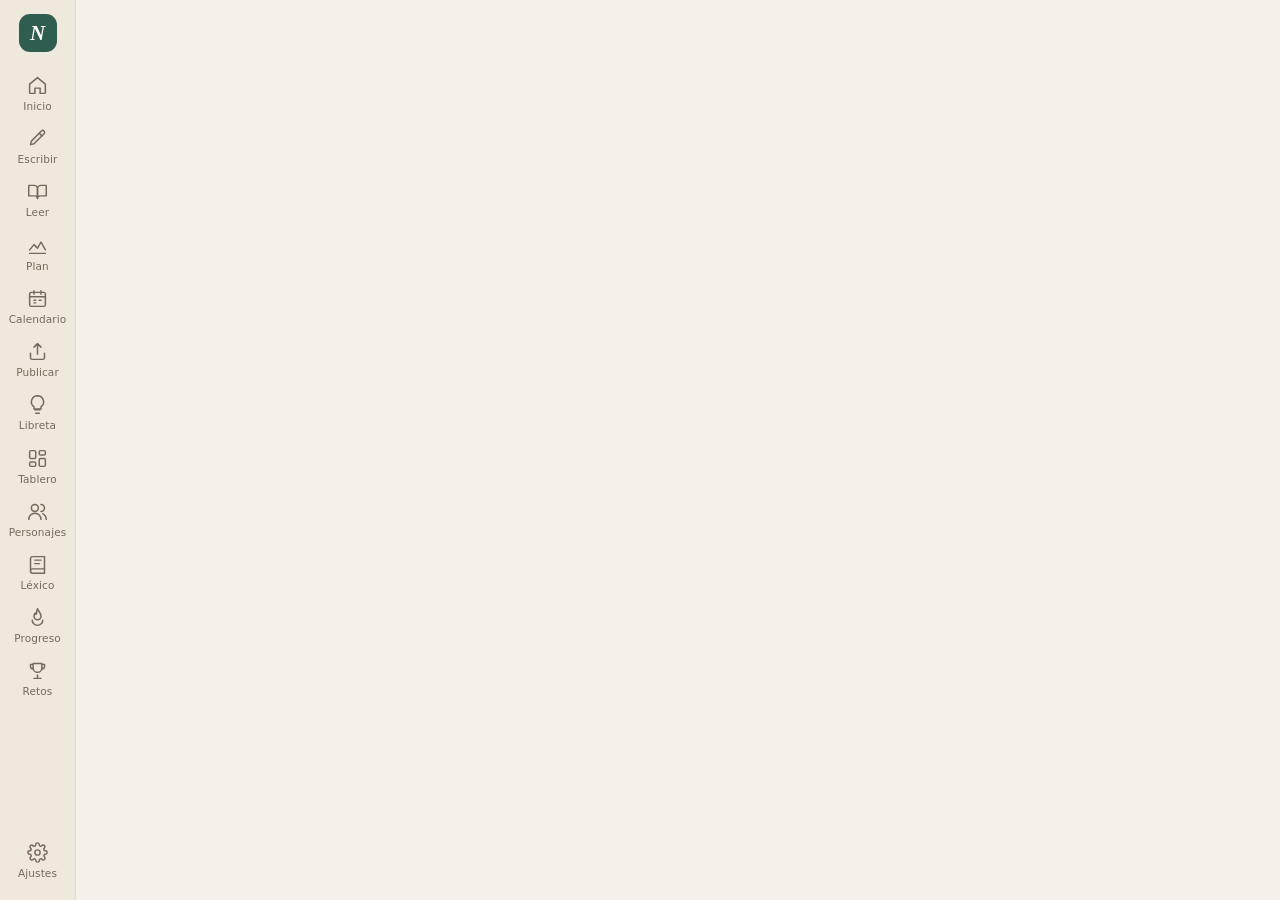
<file: index.html>
<!doctype html>
<html lang="es">
<head>
<meta charset="utf-8">
<meta name="viewport" content="width=device-width, initial-scale=1, viewport-fit=cover">
<title>Novelia Studio</title>
<meta name="novelia-studio" content="app">
<meta name="theme-color" content="#2f5d50">
<meta name="apple-mobile-web-app-capable" content="yes">
<meta name="apple-mobile-web-app-title" content="Novelia">
<link rel="manifest" href="manifest.webmanifest">
<link rel="icon" href="iconos/32.png">
<link rel="apple-touch-icon" href="iconos/180.png">
<link rel="stylesheet" href="app.css">
</head>
<body>
<div class="app" id="app">
  <nav class="rail" id="rail">
    <div class="logo" title="Novelia Studio">N</div>
    <button data-vista="inicio"><svg viewBox="0 0 24 24" fill="none" stroke="currentColor" stroke-width="1.7" stroke-linecap="round" stroke-linejoin="round"><path d="M3 10.5 12 3l9 7.5V20a1 1 0 0 1-1 1h-5v-6H9v6H4a1 1 0 0 1-1-1z"/></svg>Inicio</button>
    <button data-vista="escribir"><svg viewBox="0 0 24 24" fill="none" stroke="currentColor" stroke-width="1.7" stroke-linecap="round" stroke-linejoin="round"><path d="M16.5 3.5a2.1 2.1 0 0 1 3 3L8 18l-4 1 1-4z"/><path d="M14 6l3 3"/></svg>Escribir</button>
    <button data-vista="leer"><svg viewBox="0 0 24 24" fill="none" stroke="currentColor" stroke-width="1.7" stroke-linecap="round" stroke-linejoin="round"><path d="M2 5h6a4 4 0 0 1 4 4v11a3 3 0 0 0-3-3H2z"/><path d="M22 5h-6a4 4 0 0 0-4 4v11a3 3 0 0 1 3-3h7z"/></svg>Leer</button>
    <button data-vista="plan"><svg viewBox="0 0 24 24" fill="none" stroke="currentColor" stroke-width="1.7" stroke-linecap="round" stroke-linejoin="round"><path d="M3 17l5-6 4 4 4-7 5 9"/><path d="M3 21h18"/></svg>Plan</button>
    <button data-vista="calendario"><svg viewBox="0 0 24 24" fill="none" stroke="currentColor" stroke-width="1.7" stroke-linecap="round" stroke-linejoin="round"><rect x="3" y="5" width="18" height="16" rx="2"/><path d="M3 10h18M8 3v4M16 3v4"/><path d="M8 14h2M14 14h2M8 17h2"/></svg>Calendario</button>
    <button data-vista="publicar"><svg viewBox="0 0 24 24" fill="none" stroke="currentColor" stroke-width="1.7" stroke-linecap="round" stroke-linejoin="round"><path d="M12 15V3m0 0-4 4m4-4 4 4"/><path d="M4 14v5a2 2 0 0 0 2 2h12a2 2 0 0 0 2-2v-5"/></svg>Publicar</button>
    <button data-vista="libreta"><svg viewBox="0 0 24 24" fill="none" stroke="currentColor" stroke-width="1.7" stroke-linecap="round" stroke-linejoin="round"><path d="M9 18h6M10 22h4M12 2a7 7 0 0 0-4 12.7V17h8v-2.3A7 7 0 0 0 12 2z"/></svg>Libreta</button>
    <button data-vista="tablero"><svg viewBox="0 0 24 24" fill="none" stroke="currentColor" stroke-width="1.7" stroke-linecap="round" stroke-linejoin="round"><rect x="3" y="3" width="7" height="9" rx="1.5"/><rect x="14" y="3" width="7" height="5" rx="1.5"/><rect x="14" y="12" width="7" height="9" rx="1.5"/><rect x="3" y="16" width="7" height="5" rx="1.5"/></svg>Tablero</button>
    <button data-vista="personajes"><svg viewBox="0 0 24 24" fill="none" stroke="currentColor" stroke-width="1.7" stroke-linecap="round" stroke-linejoin="round"><circle cx="9" cy="8" r="4"/><path d="M2 21a7 7 0 0 1 14 0"/><path d="M16 4a4 4 0 0 1 0 8M22 21a7 7 0 0 0-4-6.3"/></svg>Personajes</button>
    <button data-vista="lexico"><svg viewBox="0 0 24 24" fill="none" stroke="currentColor" stroke-width="1.7" stroke-linecap="round" stroke-linejoin="round"><path d="M4 19.5A2.5 2.5 0 0 1 6.5 17H20V3H6.5A2.5 2.5 0 0 0 4 5.5z"/><path d="M4 19.5A2.5 2.5 0 0 0 6.5 22H20v-5"/><path d="M9 7h7M9 11h5"/></svg>Léxico</button>
    <button data-vista="progreso"><svg viewBox="0 0 24 24" fill="none" stroke="currentColor" stroke-width="1.7" stroke-linecap="round" stroke-linejoin="round"><path d="M12 2c1 3 4 4.5 4 8.5a4 4 0 0 1-8 0c0-1.5.5-2.5 1.5-3.5C9.5 9 11 9 11 6c0-1.5.3-2.8 1-4z"/><path d="M6 15a6 6 0 0 0 12 0"/></svg>Progreso</button>
    <button data-vista="retos"><svg viewBox="0 0 24 24" fill="none" stroke="currentColor" stroke-width="1.7" stroke-linecap="round" stroke-linejoin="round"><path d="M8 21h8M12 17v4M7 4h10v5a5 5 0 0 1-10 0z"/><path d="M17 5h3v2a3 3 0 0 1-3 3M7 5H4v2a3 3 0 0 0 3 3"/></svg>Retos</button>
    <button data-vista="ajustes" class="abajo"><svg viewBox="0 0 24 24" fill="none" stroke="currentColor" stroke-width="1.7" stroke-linecap="round" stroke-linejoin="round"><circle cx="12" cy="12" r="3"/><path d="M19.4 15a1.7 1.7 0 0 0 .3 1.8l.1.1a2 2 0 1 1-2.8 2.8l-.1-.1a1.7 1.7 0 0 0-1.8-.3 1.7 1.7 0 0 0-1 1.5V21a2 2 0 1 1-4 0v-.1a1.7 1.7 0 0 0-1.1-1.5 1.7 1.7 0 0 0-1.8.3l-.1.1a2 2 0 1 1-2.8-2.8l.1-.1a1.7 1.7 0 0 0 .3-1.8 1.7 1.7 0 0 0-1.5-1H3a2 2 0 1 1 0-4h.1a1.7 1.7 0 0 0 1.5-1.1 1.7 1.7 0 0 0-.3-1.8l-.1-.1a2 2 0 1 1 2.8-2.8l.1.1a1.7 1.7 0 0 0 1.8.3H9a1.7 1.7 0 0 0 1-1.5V3a2 2 0 1 1 4 0v.1a1.7 1.7 0 0 0 1 1.5 1.7 1.7 0 0 0 1.8-.3l.1-.1a2 2 0 1 1 2.8 2.8l-.1.1a1.7 1.7 0 0 0-.3 1.8V9a1.7 1.7 0 0 0 1.5 1H21a2 2 0 1 1 0 4h-.1a1.7 1.7 0 0 0-1.5 1z"/></svg>Ajustes</button>
  </nav>

  <main>
    <section class="vista inicio" id="v-inicio"></section>

    <section class="vista escribir" id="v-escribir">
      <aside class="arbol">
        <div class="cab">
          <div class="fila sep">
            <input class="proyecto" id="titulo-proyecto" spellcheck="false" aria-label="Título de la novela">
            <button class="icono" id="btn-proyectos" title="Cambiar de novela o crear otra"><svg viewBox="0 0 24 24" fill="none" stroke="currentColor" stroke-width="1.8" stroke-linecap="round"><path d="m7 10 5 5 5-5"/></svg></button>
          </div>
          <div class="total num" id="total-proyecto"></div>
          <div class="barra"><i id="barra-proyecto"></i></div>
        </div>
        <div class="lista" id="lista-nodos"></div>
        <div class="acciones">
          <button class="btn peq" id="add-cap">+ Capítulo</button>
          <button class="btn peq" id="add-esc">+ Escena</button>
          <button class="btn peq" id="add-parte">+ Parte</button>
        </div>
      </aside>

      <div class="centro">
        <div class="barra-sup">
          <div class="miga" id="miga"></div>
          <span class="reloj" id="reloj"><span id="reloj-t">00:00</span><span id="reloj-p" style="font-weight:400;opacity:.85"></span><button id="reloj-fin">Terminar</button></span>
          <button class="btn peq" id="btn-sesion" title="Sesión de escritura con temporizador">
            <svg viewBox="0 0 24 24" fill="none" stroke="currentColor" stroke-width="1.8" stroke-linecap="round"><circle cx="12" cy="13" r="8"/><path d="M12 9v4l2 2M9 2h6"/></svg>Sesión</button>
          <button class="btn peq" id="btn-revisar" title="Marcar repeticiones, -mente, muletillas y frases largas">
            <svg viewBox="0 0 24 24" fill="none" stroke="currentColor" stroke-width="1.8" stroke-linecap="round"><path d="M4 20h4L18.5 9.5a2.1 2.1 0 0 0-3-3L5 17z"/><path d="M14 4l6 6" opacity=".0"/><path d="M3 4h7M3 8h4"/></svg>Revisar</button>
          <button class="icono" id="btn-dictar" title="Dictar (micrófono)"><svg viewBox="0 0 24 24" fill="none" stroke="currentColor" stroke-width="1.8" stroke-linecap="round"><rect x="9" y="3" width="6" height="11" rx="3"/><path d="M5 11a7 7 0 0 0 14 0M12 18v3"/></svg></button>
          <button class="icono" id="btn-panel" title="Mostrar u ocultar el panel derecho"><svg viewBox="0 0 24 24" fill="none" stroke="currentColor" stroke-width="1.8"><rect x="3" y="4" width="18" height="16" rx="2"/><path d="M15 4v16"/></svg></button>
          <button class="icono" id="btn-foco" title="Modo foco (Esc para salir)"><svg viewBox="0 0 24 24" fill="none" stroke="currentColor" stroke-width="1.8" stroke-linecap="round"><path d="M4 9V5a1 1 0 0 1 1-1h4M20 9V5a1 1 0 0 0-1-1h-4M4 15v4a1 1 0 0 0 1 1h4M20 15v4a1 1 0 0 1-1 1h-4"/></svg></button>
        </div>
        <div class="hoja-wrap" id="hoja-wrap">
          <div class="hoja">
            <input class="titulo-nodo" id="titulo-nodo" spellcheck="true" aria-label="Título">
            <div class="sinopsis-mini" id="sinopsis-mini"></div>
            <div id="editor" contenteditable="true" spellcheck="true" lang="es"></div>
          </div>
        </div>
        <div class="dictado-prov" id="dictado-prov"></div>
        <div class="estadisticas" id="estadisticas"></div>
      </div>

      <aside class="lateral" id="lateral">
        <div class="pestanas" id="pestanas">
          <button data-p="escena" class="on">Escena</button>
          <button data-p="revision">Revisión</button>
          <button data-p="sinonimos">Sinónimos</button>
          <button data-p="notas">Notas</button>
          <button data-p="versiones">Versiones</button>
        </div>
        <div class="cuerpo" id="lateral-cuerpo"></div>
      </aside>
    </section>

    <section class="vista leer" id="v-leer"></section>
    <section class="vista" id="v-plan"></section>
    <section class="vista" id="v-calendario"></section>
    <section class="vista" id="v-publicar"></section>
    <section class="vista libreta" id="v-libreta"></section>
    <section class="vista" id="v-tablero"></section>
    <section class="vista personajes-v" id="v-personajes"></section>
    <section class="vista lexico" id="v-lexico"></section>
    <section class="vista progreso" id="v-progreso"></section>
    <section class="vista retos" id="v-retos"></section>
    <section class="vista ajustes" id="v-ajustes"></section>
  </main>
</div>
<script src="plataforma.js"></script>
<script src="analisis.js"></script>
<script src="data/lexico.js"></script>
<script src="data/momentos.js"></script>
<script src="tablero-comun.js"></script>
<script src="docx.js"></script>
<script src="app.js"></script>
<script src="vistas.js"></script>
<script src="vistas2.js"></script>
<script src="escaleta.js"></script>
<script src="continuidad.js"></script>
<script src="versiones.js"></script>
<script src="calendario.js"></script>
<script src="sincro.js"></script>
<script src="novelia.js"></script>
<script src="vistas3.js"></script>
<script src="movil.js"></script>
</body>
</html>
</file>
<file: app.css>
:root {
  --papel: #f6f1e8;
  --hoja: #fffdf8;
  --panel: #efe8dc;
  --linea: #e1d7c7;
  --linea-fuerte: #cdbfa9;
  --tinta: #2a2420;
  --suave: #75695e;
  --tenue: #a39686;
  --verde: #2f5d50;
  --verde-claro: #dfe9e3;
  --rojo: #a5432f;
  --sombra: 0 1px 2px rgba(60,40,20,.06), 0 8px 24px rgba(60,40,20,.08);
  --rep: rgba(232, 170, 66, .38);
  --ment: rgba(160, 120, 210, .30);
  --mul: rgba(226, 110, 90, .28);
  --larga: #4f7fb0;
  --eco: rgba(80, 160, 140, .30);
  --serif: "Iowan Old Style", "Palatino Linotype", Palatino, "Book Antiqua", Georgia, serif;
  --sans: ui-sans-serif, system-ui, -apple-system, "Segoe UI", Roboto, sans-serif;
  color-scheme: light;
}
:root[data-theme="noche"] {
  --papel: #1b1916; --hoja: #22201c; --panel: #2a2722; --linea: #37332d; --linea-fuerte: #4a453d;
  --tinta: #ece5da; --suave: #b2a698; --tenue: #7f766b; --verde: #8cc0ad; --verde-claro: #2c3b35; --rojo: #e08b77;
  --sombra: 0 1px 2px rgba(0,0,0,.3), 0 8px 24px rgba(0,0,0,.35);
  --rep: rgba(232, 170, 66, .30); --ment: rgba(170, 130, 230, .30); --mul: rgba(236, 120, 100, .30); --larga: #8db4dc; --eco: rgba(90, 180, 160, .30);
  color-scheme: dark;
}

* { box-sizing: border-box; }
html, body { margin: 0; height: 100%; background: var(--papel); color: var(--tinta); font: 14px/1.45 var(--sans); }
button, input, select, textarea { font: inherit; color: inherit; }
button { cursor: pointer; }
::selection { background: rgba(47, 93, 80, .22); }

/* ---------- Estructura ---------- */
.app { display: grid; grid-template-columns: 76px 1fr; height: 100vh; }
.rail { background: var(--panel); border-right: 1px solid var(--linea); display: flex; flex-direction: column; align-items: center; padding: 14px 0; gap: 2px; }
.rail .logo { width: 38px; height: 38px; border-radius: 11px; background: var(--verde); color: var(--hoja); display: grid; place-items: center; font: italic 600 21px var(--serif); margin-bottom: 14px; }
.rail button { width: 64px; border: 0; background: none; border-radius: 10px; padding: 8px 0 6px; display: flex; flex-direction: column; align-items: center; gap: 3px; color: var(--suave); font-size: 10.5px; letter-spacing: .01em; }
.rail button svg { width: 21px; height: 21px; }
.rail button:hover { background: var(--linea); color: var(--tinta); }
.rail button.on { background: var(--hoja); color: var(--verde); box-shadow: var(--sombra); }
.rail .abajo { margin-top: auto; }

.vista { display: none; height: 100vh; overflow: auto; }
.vista.on { display: block; }
.vista.escribir.on { display: grid; grid-template-columns: 270px 1fr 310px; overflow: hidden; }
.vista.escribir > * { height: 100vh; min-height: 0; }
.hoja-wrap { min-height: 0; }
.vista.escribir.sin-panel { grid-template-columns: 270px 1fr 0; }
.vista.escribir.foco { grid-template-columns: 0 1fr 0; }
.vista.escribir.foco .arbol, .vista.escribir.sin-panel .lateral, .vista.escribir.foco .lateral { visibility: hidden; overflow: hidden; border: 0; }
.app.foco-total { grid-template-columns: 0 1fr; }
.app.foco-total .rail { visibility: hidden; overflow: hidden; }

.pagina { max-width: 1040px; margin: 0 auto; padding: 36px 40px 80px; }
.pagina h1 { font: 400 34px/1.15 var(--serif); margin: 0 0 6px; letter-spacing: -.01em; }
.pagina .sub { color: var(--suave); margin: 0 0 28px; }
h2 { font: 600 12px var(--sans); text-transform: uppercase; letter-spacing: .09em; color: var(--suave); margin: 0 0 12px; }
h3 { font: 400 21px/1.25 var(--serif); margin: 0 0 8px; }

.tarjeta { background: var(--hoja); border: 1px solid var(--linea); border-radius: 14px; padding: 20px; box-shadow: var(--sombra); }
.rejilla { display: grid; gap: 18px; }
.r2 { grid-template-columns: 1fr 1fr; }
.r3 { grid-template-columns: repeat(3, 1fr); }
@media (max-width: 1100px) { .r3 { grid-template-columns: 1fr 1fr; } }

.btn { border: 1px solid var(--linea-fuerte); background: var(--hoja); border-radius: 999px; padding: 7px 14px; display: inline-flex; align-items: center; gap: 6px; font-weight: 500; white-space: nowrap; }
.btn:hover { border-color: var(--tinta); }
.btn.prim { background: var(--verde); border-color: var(--verde); color: var(--hoja); }
.btn.prim:hover { filter: brightness(1.08); }
.btn.peq { padding: 4px 10px; font-size: 12.5px; }
.btn.on { background: var(--verde-claro); border-color: var(--verde); color: var(--verde); }
.btn svg { width: 16px; height: 16px; }
.icono { border: 0; background: none; padding: 5px; border-radius: 7px; color: var(--suave); display: inline-grid; place-items: center; }
.icono:hover { background: var(--linea); color: var(--tinta); }
.icono svg { width: 17px; height: 17px; }
.chip { display: inline-block; border: 1px solid var(--linea-fuerte); border-radius: 999px; padding: 3px 11px; margin: 0 6px 6px 0; background: var(--hoja); font-size: 13px; cursor: pointer; }
.chip:hover { border-color: var(--verde); color: var(--verde); }
.chip.on { background: var(--tinta); border-color: var(--tinta); color: var(--hoja); }
.campo { display: block; margin-bottom: 12px; }
.campo > span { display: block; font-size: 12px; color: var(--suave); margin-bottom: 4px; }
.campo input, .campo select, .campo textarea, input.txt, textarea.txt { width: 100%; border: 1px solid var(--linea-fuerte); border-radius: 9px; background: var(--hoja); padding: 8px 10px; outline: none; }
.campo textarea, textarea.txt { resize: vertical; min-height: 70px; line-height: 1.5; }
.campo input:focus, .campo textarea:focus, .campo select:focus, input.txt:focus, textarea.txt:focus { border-color: var(--verde); box-shadow: 0 0 0 3px var(--verde-claro); }
.tenue { color: var(--tenue); }
.suave { color: var(--suave); }
.num { font-variant-numeric: tabular-nums; }
.fila { display: flex; align-items: center; gap: 8px; }
.fila.sep { justify-content: space-between; }
.vacio { color: var(--tenue); text-align: center; padding: 30px 10px; font-style: italic; font-family: var(--serif); font-size: 16px; }

/* ---------- Árbol de la novela ---------- */
.arbol { background: var(--panel); border-right: 1px solid var(--linea); display: flex; flex-direction: column; min-width: 0; }
.arbol .cab { padding: 16px 14px 10px; border-bottom: 1px solid var(--linea); }
.arbol .proyecto { width: 100%; border: 0; background: none; font: 400 20px/1.2 var(--serif); padding: 0; outline: none; text-overflow: ellipsis; }
.arbol .total { color: var(--suave); font-size: 12.5px; margin-top: 4px; }
.arbol .barra { height: 5px; background: var(--linea); border-radius: 9px; margin-top: 8px; overflow: hidden; }
.arbol .barra i { display: block; height: 100%; background: var(--verde); border-radius: 9px; }
.arbol .lista { flex: 1; overflow: auto; padding: 8px 6px 20px; }
.arbol .acciones { padding: 10px; border-top: 1px solid var(--linea); display: flex; gap: 6px; flex-wrap: wrap; }
.nodo { display: flex; align-items: center; gap: 6px; padding: 6px 8px; border-radius: 8px; cursor: pointer; user-select: none; position: relative; }
.nodo:hover { background: var(--linea); }
.nodo.sel { background: var(--hoja); box-shadow: var(--sombra); }
.nodo .t { flex: 1; min-width: 0; white-space: nowrap; overflow: hidden; text-overflow: ellipsis; }
.nodo .n { color: var(--tenue); font-size: 12px; font-variant-numeric: tabular-nums; }
.nodo.parte { margin-top: 12px; font-size: 11px; font-weight: 600; letter-spacing: .1em; text-transform: uppercase; color: var(--suave); }
.nodo.parte .n { font-size: 11px; letter-spacing: 0; }
.nodo.cap .t { font-weight: 500; }
.nodo.esc { padding-left: 30px; font-size: 13px; color: var(--suave); }
.nodo.esc.sel { color: var(--tinta); }
.nodo .flecha { width: 14px; height: 14px; color: var(--tenue); transition: transform .15s; flex: none; }
.nodo .flecha.abierta { transform: rotate(90deg); }
.nodo .estado { width: 7px; height: 7px; border-radius: 50%; flex: none; background: var(--linea-fuerte); }
.estado.e-idea { background: var(--linea-fuerte); } .estado.e-borrador { background: #e0a84a; } .estado.e-revisado { background: #6b9bd1; } .estado.e-terminado { background: var(--verde); }
.nodo .mas { opacity: 0; }
.nodo:hover .mas, .nodo.sel .mas { opacity: 1; }
.nodo.arrastrando { opacity: .4; }
.nodo.soltar-antes::before { content: ''; position: absolute; left: 6px; right: 6px; top: -1px; height: 2px; background: var(--verde); border-radius: 2px; }
.nodo.soltar-dentro { outline: 2px solid var(--verde); outline-offset: -2px; }
.nodo input { width: 100%; border: 1px solid var(--verde); border-radius: 6px; padding: 2px 6px; background: var(--hoja); outline: none; font: inherit; }

/* ---------- Editor ---------- */
.centro { display: flex; flex-direction: column; min-width: 0; background: var(--papel); }
.barra-sup { display: flex; align-items: center; gap: 8px; padding: 10px 16px; border-bottom: 1px solid var(--linea); background: var(--papel); flex-wrap: wrap; }
.barra-sup .miga { color: var(--suave); font-size: 13px; flex: 1; min-width: 120px; white-space: nowrap; overflow: hidden; text-overflow: ellipsis; }
.reloj { display: none; align-items: center; gap: 8px; background: var(--verde); color: var(--hoja); border-radius: 999px; padding: 5px 6px 5px 14px; font-weight: 600; font-variant-numeric: tabular-nums; }
.reloj.on { display: inline-flex; }
.reloj button { border: 0; background: rgba(255,255,255,.18); color: inherit; border-radius: 999px; padding: 2px 9px; font-size: 12px; }
.hoja-wrap { flex: 1; overflow: auto; padding: 40px 30px 30vh; scroll-behavior: smooth; }
.hoja { max-width: var(--ancho, 680px); margin: 0 auto; }
.titulo-nodo { width: 100%; border: 0; background: none; font: 400 34px/1.2 var(--serif); text-align: center; outline: none; margin-bottom: 6px; color: var(--tinta); }
.sinopsis-mini { text-align: center; color: var(--tenue); font-style: italic; font-family: var(--serif); margin-bottom: 34px; font-size: 15px; min-height: 1em; }
#editor { outline: none; font-family: var(--serif); font-size: var(--letra, 20px); line-height: 1.75; min-height: 50vh; color: var(--tinta); caret-color: var(--verde); }
#editor p, #editor div { margin: 0; text-indent: 1.4em; }
#editor p:first-child, #editor div:first-child { text-indent: 0; }
#editor p.sep { text-align: center; text-indent: 0; letter-spacing: .5em; color: var(--tenue); margin: .6em 0; }
#editor:empty::before { content: 'Empieza aquí. Escribe «--» para la raya de diálogo.'; color: var(--tenue); font-style: italic; }
.estadisticas { display: flex; gap: 18px; justify-content: center; padding: 8px 16px; border-top: 1px solid var(--linea); color: var(--suave); font-size: 12.5px; font-variant-numeric: tabular-nums; background: var(--papel); flex-wrap: wrap; }
.estadisticas b { color: var(--tinta); font-weight: 600; }
.guardado { color: var(--tenue); }

::highlight(rep) { background-color: var(--rep); }
::highlight(ment) { background-color: var(--ment); }
::highlight(mul) { background-color: var(--mul); }
::highlight(eco) { background-color: var(--eco); }
::highlight(larga) { text-decoration: underline wavy var(--larga); text-decoration-thickness: 1px; text-underline-offset: 4px; }
::highlight(actual) { background-color: var(--verde); color: var(--hoja); }

/* ---------- Panel lateral ---------- */
.lateral { background: var(--panel); border-left: 1px solid var(--linea); display: flex; flex-direction: column; min-width: 0; }
.pestanas { display: flex; border-bottom: 1px solid var(--linea); padding: 0 8px; }
.pestanas button { flex: 1; border: 0; background: none; padding: 13px 4px 11px; font-size: 12.5px; color: var(--suave); border-bottom: 2px solid transparent; }
.pestanas button.on { color: var(--tinta); border-color: var(--verde); font-weight: 600; }
.lateral .cuerpo { flex: 1; overflow: auto; padding: 16px; }
.leyenda { display: grid; gap: 6px; margin-bottom: 18px; }
.leyenda label { display: flex; align-items: center; gap: 9px; cursor: pointer; padding: 6px 8px; border-radius: 8px; background: var(--hoja); border: 1px solid var(--linea); }
.leyenda .mues { width: 22px; height: 14px; border-radius: 4px; flex: none; }
.leyenda .cuenta { margin-left: auto; font-variant-numeric: tabular-nums; color: var(--suave); font-size: 12.5px; }
.mues.rep { background: var(--rep); } .mues.ment { background: var(--ment); } .mues.mul { background: var(--mul); } .mues.eco { background: var(--eco); }
.mues.larga { border-bottom: 2px solid var(--larga); border-radius: 0; height: 10px; }
.lista-rev { margin: 0 0 18px; padding: 0; list-style: none; }
.lista-rev li { display: flex; justify-content: space-between; padding: 5px 8px; border-radius: 7px; cursor: pointer; }
.lista-rev li:hover { background: var(--linea); }
.lista-rev li span:last-child { color: var(--suave); font-variant-numeric: tabular-nums; }
.sinonimos .grupo { margin-bottom: 10px; }
.sinonimos .grupo .chip { font-size: 12.5px; }

/* ---------- Modal ---------- */
.velo { position: fixed; inset: 0; background: rgba(30, 22, 15, .38); display: grid; place-items: center; z-index: 50; padding: 20px; }
.modal { background: var(--hoja); border-radius: 18px; padding: 26px; width: min(460px, 100%); box-shadow: 0 30px 80px rgba(0,0,0,.25); max-height: 90vh; overflow: auto; }
.modal h3 { margin-bottom: 14px; }
.modal .pie { display: flex; justify-content: flex-end; gap: 8px; margin-top: 18px; }
.opciones { display: grid; grid-template-columns: repeat(4, 1fr); gap: 8px; margin-bottom: 18px; }
.opciones button { border: 1px solid var(--linea-fuerte); background: var(--hoja); border-radius: 10px; padding: 10px 0; }
.opciones button.on { border-color: var(--tinta); box-shadow: inset 0 0 0 1px var(--tinta); font-weight: 600; }
.check { display: flex; gap: 10px; align-items: flex-start; margin-bottom: 12px; cursor: pointer; }
.check input { margin-top: 3px; accent-color: var(--verde); width: 16px; height: 16px; }
.check small { display: block; color: var(--suave); }
.aviso { position: fixed; bottom: 22px; left: 50%; transform: translateX(-50%); background: var(--tinta); color: var(--hoja); padding: 10px 18px; border-radius: 999px; z-index: 60; box-shadow: var(--sombra); font-size: 13.5px; animation: sube .2s ease-out; }
@keyframes sube { from { transform: translate(-50%, 10px); opacity: 0; } }

/* ---------- Progreso ---------- */
.grande { font: 400 56px/1 var(--serif); letter-spacing: -.02em; font-variant-numeric: tabular-nums; }
.grande small { font-size: 22px; color: var(--tenue); }
.racha { display: flex; gap: 8px; margin: 14px 0 6px; }
.racha .dia { width: 34px; height: 34px; border-radius: 50%; display: grid; place-items: center; font-size: 12px; font-weight: 600; border: 1px solid var(--linea-fuerte); color: var(--tenue); }
.racha .dia.hecho { background: var(--tinta); color: var(--hoja); border-color: var(--tinta); }
.racha .dia.hoy { box-shadow: 0 0 0 2px var(--papel), 0 0 0 4px var(--verde); }
.barras { display: flex; align-items: flex-end; gap: 6px; height: 130px; margin-top: 10px; }
.barras .b { flex: 1; display: flex; flex-direction: column; align-items: center; gap: 4px; height: 100%; justify-content: flex-end; font-size: 11px; color: var(--suave); }
.barras .b i { display: block; width: 100%; max-width: 38px; background: var(--linea-fuerte); border-radius: 5px 5px 2px 2px; min-height: 2px; }
.barras .b.meta i { background: var(--verde); }
.barras .b.hoy span:last-child { color: var(--tinta); font-weight: 700; }
.barra-prog { height: 9px; background: var(--linea); border-radius: 9px; overflow: hidden; margin: 10px 0 6px; }
.barra-prog i { display: block; height: 100%; background: var(--verde); border-radius: 9px; }
.mapa-calor { display: grid; grid-template-rows: repeat(7, 13px); grid-auto-flow: column; grid-auto-columns: 13px; gap: 3px; margin-top: 8px; }
.mapa-calor i { border-radius: 3px; background: var(--linea); }
.mapa-calor i.n1 { background: color-mix(in srgb, var(--verde) 30%, var(--linea)); }
.mapa-calor i.n2 { background: color-mix(in srgb, var(--verde) 55%, var(--linea)); }
.mapa-calor i.n3 { background: color-mix(in srgb, var(--verde) 80%, var(--linea)); }
.mapa-calor i.n4 { background: var(--verde); }

/* ---------- Libreta ---------- */
.entrada-idea { display: flex; gap: 8px; margin-bottom: 14px; }
.entrada-idea input { flex: 1; font-size: 16px; padding: 12px 14px; border-radius: 12px; }
.ideas { display: grid; grid-template-columns: repeat(auto-fill, minmax(240px, 1fr)); gap: 12px; }
.idea { background: var(--hoja); border: 1px solid var(--linea); border-radius: 12px; padding: 14px; position: relative; box-shadow: var(--sombra); }
.idea .cat { font-size: 11px; font-weight: 600; letter-spacing: .08em; text-transform: uppercase; color: var(--verde); }
.idea .tx { font-family: var(--serif); font-size: 16px; line-height: 1.45; margin: 6px 0 8px; white-space: pre-wrap; outline: none; }
.idea .pie-idea { display: flex; justify-content: space-between; align-items: center; color: var(--tenue); font-size: 12px; }
.idea.hecha .tx { text-decoration: line-through; color: var(--tenue); }
.idea a { color: var(--suave); }

/* ---------- Personajes ---------- */
.personajes { display: grid; grid-template-columns: 240px 1fr; gap: 20px; }
.lista-pj .pj { display: flex; align-items: center; gap: 10px; padding: 8px 10px; border-radius: 10px; cursor: pointer; }
.lista-pj .pj:hover { background: var(--linea); }
.lista-pj .pj.sel { background: var(--hoja); box-shadow: var(--sombra); }
.avatar { width: 34px; height: 34px; border-radius: 50%; display: grid; place-items: center; color: #fff; font: 600 14px var(--sans); flex: none; }
.lista-pj .pj small { display: block; color: var(--suave); font-size: 12px; }

/* ---------- Léxico ---------- */
.lex-cats { margin-bottom: 14px; }
.lex-grupo { margin-bottom: 18px; }
.lex-grupo .chip { font-family: var(--serif); font-size: 15px; }
.buscador { width: 100%; font-size: 16px; padding: 12px 14px; border-radius: 12px; border: 1px solid var(--linea-fuerte); background: var(--hoja); outline: none; margin-bottom: 14px; }
.buscador:focus { border-color: var(--verde); box-shadow: 0 0 0 3px var(--verde-claro); }

/* ---------- Leer ---------- */
.libro { max-width: 640px; margin: 0 auto; padding: 50px 30px 120px; font-family: var(--serif); font-size: 19px; line-height: 1.7; }
.libro h2.capitulo { font: 400 28px var(--serif); text-transform: none; letter-spacing: 0; color: var(--tinta); text-align: center; margin: 80px 0 34px; }
.libro .parte { text-align: center; text-transform: uppercase; letter-spacing: .2em; color: var(--suave); margin: 90px 0 0; font-size: 14px; }
.libro p { margin: 0; text-indent: 1.4em; }
.libro p.primero { text-indent: 0; }
.libro p.sep { text-align: center; text-indent: 0; margin: .8em 0; color: var(--tenue); letter-spacing: .5em; }
.libro p.leyendo { background: var(--verde-claro); border-radius: 4px; }
.barra-lectura { position: sticky; top: 0; z-index: 5; display: flex; gap: 8px; align-items: center; justify-content: center; padding: 10px; background: color-mix(in srgb, var(--papel) 90%, transparent); backdrop-filter: blur(6px); border-bottom: 1px solid var(--linea); flex-wrap: wrap; }

/* ---------- Inicio / perfil ---------- */
.perfil { display: flex; gap: 22px; align-items: center; }
.perfil .foto { width: 92px; height: 92px; border-radius: 50%; background: var(--verde); color: var(--hoja); display: grid; place-items: center; font: italic 400 40px var(--serif); flex: none; overflow: hidden; }
.perfil .foto img { width: 100%; height: 100%; object-fit: cover; }
.enlaces a { color: var(--tinta); margin-right: 14px; font-weight: 500; text-decoration: none; border-bottom: 1px solid var(--linea-fuerte); }
.reto { border: 1px solid var(--linea); border-radius: 12px; padding: 14px 16px; background: var(--hoja); margin-bottom: 10px; }
.reto .etq { font-size: 11px; font-weight: 600; letter-spacing: .06em; text-transform: uppercase; color: var(--verde); }

/* ---------- Impresión (PDF) ---------- */
@media print {
  .rail, .barra-lectura { display: none !important; }
  .app { display: block; height: auto; }
  .libro { padding: 0; max-width: none; font-size: 12pt; }
  .libro h2.capitulo { page-break-before: always; }
  body { background: #fff; color: #000; }
}

/* =================== Añadidos: lo que venía del Taller =================== */
.rail { overflow-y: auto; scrollbar-width: none; }
.rail button { padding: 7px 0 5px; }
.segmentos { display: inline-flex; background: var(--panel); border: 1px solid var(--linea); border-radius: 999px; padding: 3px; gap: 2px; }
.segmentos button { border: 0; background: none; padding: 6px 14px; border-radius: 999px; color: var(--suave); font-weight: 500; }
.segmentos button.on { background: var(--hoja); color: var(--tinta); box-shadow: var(--sombra); }
.segmentos.peq button { padding: 4px 11px; font-size: 12.5px; }
.peq-sel { width: auto !important; padding: 4px 8px !important; font-size: 12.5px; max-width: 190px; }
.idea .cat-sel { border: 0; background: none; font-size: 11px; font-weight: 600; letter-spacing: .08em; text-transform: uppercase; color: var(--verde); padding: 0; cursor: pointer; outline: none; }
.color-pj { display: inline-block; width: 16px; height: 16px; border-radius: 50%; margin-right: 6px; cursor: pointer; border: 2px solid transparent; }
.color-pj.on { border-color: var(--hoja); box-shadow: 0 0 0 2px var(--tinta); }

/* Interruptor */
.interruptor { position: relative; display: inline-block; width: 40px; height: 22px; flex: none; }
.interruptor input { opacity: 0; width: 0; height: 0; }
.interruptor span { position: absolute; inset: 0; background: var(--linea-fuerte); border-radius: 999px; cursor: pointer; transition: background .15s; }
.interruptor span::before { content: ''; position: absolute; width: 16px; height: 16px; left: 3px; top: 3px; background: var(--hoja); border-radius: 50%; transition: transform .15s; }
.interruptor input:checked + span { background: var(--verde); }
.interruptor input:checked + span::before { transform: translateX(18px); }
.interruptor input:disabled + span { opacity: .6; cursor: default; }

/* Progreso: días libres */
.racha .dia.libre { border-style: dashed; opacity: .55; }
.barras .b.libre span:last-child { opacity: .45; }

/* Cabos sueltos */
.cabos { list-style: none; margin: 0; padding: 0; }
.cabo { display: flex; gap: 10px; align-items: flex-start; padding: 9px 2px; border-bottom: 1px solid var(--linea); }
.cabo:last-child { border-bottom: 0; }
.cabo input[type=checkbox] { margin-top: 4px; accent-color: var(--verde); width: 16px; height: 16px; cursor: pointer; }
.cabo .cabo-t { word-wrap: break-word; cursor: text; }
.cabo.hecho .cabo-t { text-decoration: line-through; color: var(--tenue); }
.prio { width: 10px; height: 10px; border-radius: 50%; display: inline-block; flex: none; margin-top: 6px; cursor: pointer; }
.p-alta { background: var(--rojo); } .p-media { background: #d39a3a; } .p-baja { background: var(--linea-fuerte); }

/* Estructura romántica */
.curva { position: relative; }
.curva svg { width: 100%; height: auto; display: block; }
.c-grid line { stroke: var(--linea); stroke-width: 1; }
.c-axis text { fill: var(--tenue); font: 11px var(--sans); }
.c-beat line { stroke: var(--rojo); stroke-dasharray: 3 4; opacity: .5; }
.c-beat circle { fill: var(--rojo); }
.c-area { fill: var(--verde); opacity: .12; }
.c-line { fill: none; stroke: var(--verde); stroke-width: 2.5; stroke-linejoin: round; }
.c-pt { fill: var(--hoja); stroke: var(--verde); stroke-width: 2.5; }
.c-hit { fill: transparent; }
.c-hover { stroke: var(--tinta); stroke-width: 1; opacity: .25; }
.c-vacio { fill: var(--tenue); font: italic 15px var(--serif); }
.c-tip { position: absolute; transform: translate(-50%, calc(-100% - 12px)); background: var(--tinta); color: var(--hoja); padding: 8px 11px; border-radius: 9px; font-size: 12.5px; pointer-events: none; opacity: 0; transition: opacity .1s; max-width: 260px; z-index: 3; }
.aviso-est { font-size: 13px; padding: 7px 10px; border-radius: 8px; background: color-mix(in srgb, var(--rojo) 12%, transparent); margin-top: 8px; }
.aviso-est.ok { background: var(--verde-claro); color: var(--verde); }
.fase h3 { font-size: 18px; margin: 14px 0 6px; }
.fase:first-child h3 { margin-top: 0; }
.mom { display: grid; grid-template-columns: 18px minmax(0,1fr) 92px; gap: 10px; padding: 9px 0; border-bottom: 1px solid var(--linea); align-items: start; }
.mom input[type=checkbox] { accent-color: var(--verde); margin-top: 3px; }
.mom-n { font-weight: 600; }
.mom.hecho .mom-n { text-decoration: line-through; color: var(--tenue); }
.mom-d { font-size: 12.5px; color: var(--suave); margin: 2px 0 6px; }
.mom-cap { text-align: center; }
.nota-mom { width: 100%; border: 0; border-bottom: 1px dashed var(--linea-fuerte); background: none; padding: 3px 0; font: 14px var(--serif); outline: none; color: var(--tinta); }
.nota-mom:focus { border-bottom-color: var(--verde); }
.est-st { font-size: 11px; font-weight: 600; margin-top: 3px; }
.est-st.bien { color: var(--verde); } .est-st.pronto, .est-st.tarde { color: #b06a1f; }
.cap-fila { display: grid; grid-template-columns: 26px auto auto minmax(0,1fr); gap: 4px 8px; align-items: center; padding: 6px 0; border-bottom: 1px solid var(--linea); }
.cap-num { font-weight: 600; color: var(--suave); text-align: right; }
.etq-mom { display: inline-block; font-size: 11px; padding: 1px 8px; border-radius: 999px; background: color-mix(in srgb, var(--rojo) 12%, transparent); color: var(--rojo); margin: 2px 4px 0 0; }

/* Cronología */
.linea-tiempo { border-left: 2px solid var(--linea-fuerte); margin-left: 8px; padding-left: 20px; }
.lt-dia h4 { margin: 18px 0 8px; font: 600 15px var(--serif); position: relative; }
.lt-dia h4::before { content: ''; position: absolute; left: -27px; top: 5px; width: 10px; height: 10px; border-radius: 50%; background: var(--verde); border: 2px solid var(--papel); }
.lt-dia h4 small { font: 400 12.5px var(--sans); color: var(--suave); }
.lt-salto { color: var(--tenue); font-size: 12.5px; font-style: italic; margin: 10px 0 0; }
.ev { background: var(--hoja); border: 1px solid var(--linea); border-left: 4px solid var(--verde); border-radius: 10px; padding: 10px 14px; margin-bottom: 8px; cursor: pointer; }
.ev:hover { box-shadow: var(--sombra); }
.ev.t-fondo { border-left-color: var(--linea-fuerte); }
.ev.t-flashback { border-left-color: #8a5cb8; background: color-mix(in srgb, #8a5cb8 6%, var(--hoja)); }
.ev.editando { outline: 2px solid var(--verde); }
.ev-top { display: flex; gap: 8px; align-items: baseline; flex-wrap: wrap; }
.ev-hora { font-size: 12px; color: var(--suave); font-variant-numeric: tabular-nums; }
.ev-tit { font-weight: 600; }
.ev-desc { font-size: 13.5px; color: var(--suave); margin-top: 4px; white-space: pre-wrap; }
.ev-pjs { margin-top: 6px; display: flex; gap: 4px; flex-wrap: wrap; }
.ev-pjs span { font-size: 11.5px; background: var(--verde-claro); color: var(--verde); padding: 1px 8px; border-radius: 999px; }
.tabla { width: 100%; border-collapse: collapse; font-size: 13.5px; }
.tabla th { text-align: left; font-size: 11px; text-transform: uppercase; letter-spacing: .08em; color: var(--suave); padding: 8px; border-bottom: 1px solid var(--linea); }
.tabla td { padding: 9px 8px; border-bottom: 1px solid var(--linea); vertical-align: top; }
.tabla tr:hover td { background: var(--panel); cursor: pointer; }

/* Tablero */
.tab-boards { list-style: none; margin: 0; padding: 0; }
.tab-bd { display: flex; justify-content: space-between; align-items: center; padding: 8px 10px; border-radius: 9px; cursor: pointer; gap: 6px; }
.tab-bd:hover { background: var(--panel); }
.tab-bd.on { background: var(--verde-claro); color: var(--verde); font-weight: 600; }
.tab-bd .tab-x { opacity: 0; font-size: 13px; color: var(--suave); padding: 0 4px; }
.tab-bd:hover .tab-x { opacity: 1; }
.tb-drop { border: 2px dashed var(--linea-fuerte); border-radius: 12px; padding: 12px; text-align: center; color: var(--tenue); font-size: 13px; margin-bottom: 16px; transition: all .15s; }
.tb-drop.activo { border-color: var(--verde); background: var(--verde-claro); color: var(--verde); }
.tb-grid { column-width: 240px; column-gap: 14px; }
.tcard { break-inside: avoid; margin: 0 0 14px; background: var(--hoja); border: 1px solid var(--linea); border-radius: 12px; overflow: hidden; position: relative; }
.tcard:hover { box-shadow: var(--sombra); }
.tcard img { display: block; width: 100%; height: auto; cursor: zoom-in; background: var(--panel); }
.tb-cita { padding: 18px 18px 12px; font: italic 16px/1.55 var(--serif); white-space: pre-wrap; }
.tb-cita::before { content: "“"; display: block; font: 600 40px/0.6 var(--serif); color: var(--verde); margin-bottom: 6px; }
.tb-nota { padding: 16px 18px 12px; font: 15px/1.55 var(--serif); white-space: pre-wrap; background: color-mix(in srgb, #f3d27a 18%, var(--hoja)); }
.tb-enl { display: flex; gap: 10px; padding: 14px 16px 10px; align-items: flex-start; text-decoration: none; color: var(--tinta); }
.tb-ic { width: 34px; height: 34px; flex: none; border-radius: 8px; background: var(--verde-claro); color: var(--verde); display: grid; place-items: center; font: 600 15px var(--serif); text-transform: uppercase; }
.tb-enl b { display: block; font-size: 13.5px; line-height: 1.35; word-break: break-word; }
.tb-enl span { font-size: 11.5px; color: var(--suave); }
.tb-nt { padding: 8px 14px 0; font-size: 13px; color: var(--suave); white-space: pre-wrap; }
.tb-meta { padding: 8px 14px 10px; font-size: 11px; color: var(--tenue); display: flex; justify-content: space-between; gap: 8px; }
.tb-meta a { color: var(--tenue); text-decoration: none; overflow: hidden; text-overflow: ellipsis; white-space: nowrap; max-width: 70%; }
.tb-acts { position: absolute; top: 8px; right: 8px; display: flex; gap: 4px; opacity: 0; transition: opacity .15s; }
.tcard:hover .tb-acts, .tb-acts:focus-within { opacity: 1; }
.tb-acts button, .tb-acts select { background: var(--hoja); border: 1px solid var(--linea); border-radius: 8px; padding: 3px 8px; font-size: 12px; box-shadow: var(--sombra); max-width: 120px; }
.tb-acts .armado { background: var(--rojo); color: #fff; border-color: var(--rojo); }
.tcard textarea { width: calc(100% - 28px); margin: 8px 14px 0; font-size: 13px; min-height: 50px; border: 1px solid var(--linea-fuerte); border-radius: 8px; background: var(--hoja); padding: 6px; }
.tb-remota { position: absolute; left: 8px; top: 8px; font-size: 10.5px; background: rgba(255,255,255,.9); color: #555; padding: 2px 7px; border-radius: 999px; }
.lb { position: fixed; inset: 0; background: rgba(20,16,12,.9); display: none; align-items: center; justify-content: center; z-index: 70; padding: 30px; }
.lb.on { display: flex; }
.lb img { max-width: min(1100px, 92vw); max-height: 80vh; border-radius: 8px; }
.lb-cap { color: #fff; text-align: center; margin-top: 12px; font-size: 13px; }
.lb-cap a { color: #bfe0d4; }
.lb-nav { position: absolute; top: 50%; transform: translateY(-50%); background: rgba(255,255,255,.15); color: #fff; border: 0; font-size: 26px; width: 48px; height: 48px; border-radius: 50%; }
.lb-prev { left: 20px; } .lb-next { right: 20px; }
.lb-cerrar { position: absolute; top: 16px; right: 20px; background: none; border: 0; color: #fff; font-size: 30px; }

/* Leer y texto pegado */
.libro .leyendo, .libro span.u.leyendo { background: var(--verde-claro); border-radius: 4px; box-shadow: 0 0 0 3px var(--verde-claro); }
.libro p.dlg { padding-left: 0; }
.libro span.u { cursor: pointer; }
.suelto-vista { white-space: pre-wrap; font: 17px/1.75 var(--serif); }

@media print {
  .vista:not(.on) { display: none !important; }
  .vista.on { display: block !important; height: auto; overflow: visible; }
  .segmentos, .tb-drop, .tb-acts, #cr-form, aside.tarjeta, .barra-lectura, button { display: none !important; }
  .tarjeta { box-shadow: none; border: 0; }
}

/* =================== Publicar =================== */
.cont { font-size: 12px; color: var(--tenue); font-variant-numeric: tabular-nums; font-weight: 400; }
.cont.pasado, .kw-c.pasado { color: var(--rojo); font-weight: 600; }
.portada { aspect-ratio: 1 / 1.6; border-radius: 8px; overflow: hidden; background: var(--panel); border: 1px solid var(--linea); box-shadow: var(--sombra); display: grid; place-items: center; }
.portada img { width: 100%; height: 100%; object-fit: cover; display: block; }
.portada.vacia { border-style: dashed; color: var(--tenue); font-family: var(--serif); font-style: italic; }
.ei-grid { display: grid; grid-template-columns: repeat(auto-fill, minmax(90px, 1fr)); gap: 8px; max-height: 50vh; overflow: auto; }
.ei-grid img { width: 100%; aspect-ratio: 1; object-fit: cover; border-radius: 8px; cursor: pointer; border: 2px solid transparent; }
.ei-grid img:hover { border-color: var(--verde); }
.kw { display: grid; grid-template-columns: 22px 1fr 48px; gap: 8px; align-items: center; margin-bottom: 6px; }
.kw-n { color: var(--tenue); font-size: 12px; text-align: right; }
.kw-c { font-size: 11.5px; color: var(--tenue); font-variant-numeric: tabular-nums; }
.kw-av { font-size: 12px; color: var(--rojo); margin: -2px 0 6px 30px; }
.kw-av:empty { display: none; }
.kd-prev { border: 1px solid var(--linea); border-radius: 9px; padding: 12px 16px; font: 14px/1.55 Arial, sans-serif; background: #fff; color: #0f1111; max-height: 330px; overflow: auto; }
.kd-prev h4, .kd-prev h5, .kd-prev h6 { margin: .6em 0 .3em; }
.ap-mod { border: 1px solid var(--linea); border-radius: 12px; padding: 12px 14px; margin-bottom: 10px; background: var(--papel); }
.ap-img { width: 110px; height: 80px; border: 1px dashed var(--linea-fuerte); border-radius: 8px; background: var(--hoja); color: var(--tenue); position: relative; overflow: hidden; padding: 0; }
.ap-img img { width: 100%; height: 100%; object-fit: cover; }
.ap-img small { position: absolute; bottom: 2px; right: 4px; font-size: 10px; background: rgba(255,255,255,.85); color: #333; padding: 0 4px; border-radius: 4px; }
.fase-p { display: grid; grid-template-columns: 110px 1.4fr .8fr 140px 1.4fr 30px; gap: 6px; align-items: center; padding: 6px 0; border-bottom: 1px solid var(--linea); }
.fase-p .txt { padding: 5px 8px; font-size: 13px; }
.fase-p.e-hecho .fase-n { text-decoration: line-through; color: var(--tenue); }
.fase-p.e-curso .fase-n { font-weight: 600; color: var(--verde); }
.beta { border-bottom: 1px solid var(--linea); padding: 12px 0; }
.beta .campo { margin-bottom: 4px; }
.lz-grupo { margin-bottom: 14px; }
.lz-grupo h4 { margin: 0 0 6px; font: 600 14px var(--serif); color: var(--suave); }
.lz-grupo.hoy h4 { color: var(--verde); }
.lz-grupo.pasado h4 { opacity: .6; }
.lz-t { display: flex; gap: 10px; align-items: center; background: var(--hoja); border: 1px solid var(--linea); border-radius: 10px; padding: 8px 12px; margin-bottom: 6px; }
.lz-t input { accent-color: var(--verde); width: 16px; height: 16px; }
.lz-t .lz-tx { flex: 1; }
.lz-t.hecho .lz-tx { text-decoration: line-through; color: var(--tenue); }
.lz-t.tarde { border-color: color-mix(in srgb, var(--rojo) 45%, var(--linea)); }
.lz-cat { font-size: 10.5px; font-weight: 600; letter-spacing: .05em; text-transform: uppercase; padding: 2px 8px; border-radius: 999px; background: var(--panel); color: var(--suave); white-space: nowrap; }
.c-Amazon { background: #fde6c8; color: #8a4b00; } .c-Redes { background: #f6d9e4; color: #8a2550; } .c-Producción { background: #dfe7f3; color: #2d4e7a; }
.c-Newsletter { background: #e7def3; color: #5a3a86; } .c-Web { background: #dcefe7; color: #24604a; } .c-Lectoras { background: #f3ead2; color: #6e5714; }
:root[data-theme="noche"] .lz-cat { filter: brightness(.8) saturate(.8); }
.tabla tr.abierta td { background: var(--verde-claro); }
.tabla tr.red-ed td { background: var(--papel); padding: 14px; cursor: default; }
.tabla tr.red-ed:hover td { background: var(--papel); }
.cita { background: var(--hoja); border: 1px solid var(--linea); border-radius: 12px; padding: 14px 16px; margin-bottom: 10px; }
.cita.sel { border-color: var(--verde); box-shadow: 0 0 0 2px var(--verde-claro); }
.cita-t { font: italic 17px/1.5 var(--serif); margin-bottom: 8px; }
.btn-cita { position: fixed; z-index: 45; display: none; background: var(--tinta); color: var(--hoja); border: 0; border-radius: 999px; padding: 7px 14px; font: 600 13px var(--sans); box-shadow: var(--sombra); }
.btn-cita.on { display: block; }
.web-prev { border: 1px solid var(--linea); border-radius: 10px; padding: 18px; background: #fff; color: #222; font-family: Georgia, serif; zoom: .8; }
.color-ac { width: 30px; height: 30px; border-radius: 50%; border: 3px solid var(--hoja); box-shadow: 0 0 0 1px var(--linea-fuerte); cursor: pointer; padding: 0; }
.color-ac.on { box-shadow: 0 0 0 2px var(--tinta); }
.rail .logo { overflow: hidden; }
input[type=range], input[type=checkbox], input[type=radio] { accent-color: var(--verde); }

/* =================== Novelia Studio (app) =================== */
.logo-grande { width: 64px; height: 64px; border-radius: 16px; background: var(--verde); color: var(--hoja); display: grid; place-items: center; font: italic 600 36px var(--serif); margin: 0 auto; }
.barra-ayudante { position: fixed; left: 50%; transform: translateX(-50%); top: 12px; z-index: 55; background: var(--hoja); border: 1px solid var(--linea-fuerte); border-radius: 999px; padding: 7px 8px 7px 18px; box-shadow: var(--sombra); display: flex; gap: 10px; align-items: center; font-size: 13px; max-width: calc(100vw - 120px); }

/* =================== Escaleta =================== */
.esc-resumen { display: flex; align-items: center; gap: 22px; flex-wrap: wrap; padding: 14px 18px; }
.esc-resumen b { font-size: 20px; font-family: var(--serif); font-weight: 400; margin-right: 4px; }
.esc-hoy { background: var(--verde-claro); color: var(--verde); border-radius: 999px; padding: 4px 12px; font-size: 13px; }
.esc-hoy a { color: inherit; font-weight: 600; }
.esc-parte { font: 400 22px var(--serif); margin: 26px 0 10px; color: var(--verde); }
.esc-cap { padding: 0; margin-bottom: 10px; overflow: hidden; }
.esc-cab { display: flex; gap: 14px; align-items: flex-start; padding: 14px 18px; cursor: pointer; }
.esc-cab:hover { background: var(--panel); }
.esc-num { font: 400 22px/1 var(--serif); color: var(--tenue); width: 30px; text-align: right; flex: none; padding-top: 2px; }
.esc-tit { font: 400 18px var(--serif); }
.esc-pov { display: inline-flex; align-items: center; gap: 5px; font-size: 12.5px; color: var(--suave); }
.esc-pov i { width: 9px; height: 9px; border-radius: 50%; display: inline-block; }
.esc-meta { font-size: 12.5px; color: var(--tenue); }
.esc-meta.hoy { color: var(--verde); font-weight: 600; }
.esc-meta.tarde { color: var(--rojo); }
.esc-sin { color: var(--suave); font-size: 13.5px; margin-top: 5px; display: -webkit-box; -webkit-line-clamp: 2; -webkit-box-orient: vertical; overflow: hidden; }
.esc-der { text-align: right; flex: none; width: 140px; }
.esc-barra { height: 4px; background: var(--linea); border-radius: 9px; margin-top: 5px; overflow: hidden; }
.esc-barra i { display: block; height: 100%; background: var(--verde); }
.esc-cuerpo { border-top: 1px solid var(--linea); padding: 16px 18px 18px 62px; }
.esc-r4 { grid-template-columns: repeat(4, minmax(0, 1fr)); gap: 0 14px; }
.esc-h { margin: 8px 0 8px; font-size: 13px; text-transform: uppercase; letter-spacing: .06em; color: var(--suave); font-weight: 600; }
.esc-escena { display: flex; gap: 10px; align-items: flex-start; margin-bottom: 8px; }
.esc-escena .estado { margin-top: 12px; }
.esc-escena textarea.txt { min-height: 0; margin-top: 4px; }
.caja-esc { background: var(--panel); border: 1px solid var(--linea); border-radius: 10px; padding: 8px 12px; margin-bottom: 12px; }
.caja-esc summary { cursor: pointer; font-weight: 600; font-size: 12.5px; color: var(--suave); }
.caja-esc ol { padding-left: 18px; margin: 6px 0; font-size: 13px; }
.caja-esc li { margin-bottom: 4px; }
.lista-imp { list-style: none; padding: 0; margin: 0 0 12px; }
.lista-imp li { padding: 5px 0; border-bottom: 1px solid var(--linea); }
.lista-imp b { display: inline-block; min-width: 34px; }
@media (max-width: 800px) {
  .esc-r4 { grid-template-columns: minmax(0, 1fr); }
  .esc-r4 > * { grid-column: 1 / -1 !important; }
  .esc-cuerpo { padding-left: 18px; }
  .esc-der { width: 90px; }
}
@media print {
  .esc-resumen button, #esc-q, #esc-fpov, #esc-fest { display: none !important; }
  .esc-cap { break-inside: avoid; border: 1px solid #ccc !important; }
}

/* =================== Móvil =================== */
.btn-mas, .solo-movil, .velo-movil { display: none; }
@media (max-width: 760px) {
  :root { --barra-movil: calc(60px + env(safe-area-inset-bottom)); }
  html, body { overflow: hidden; }
  input, select, textarea, .campo input, .campo select, .campo textarea, input.txt, textarea.txt { font-size: 16px !important; } /* sin zoom en iPhone */
  .app { display: block; height: 100dvh; }
  main { height: calc(100dvh - var(--barra-movil)); }

  /* menú abajo */
  .rail { position: fixed; left: 0; right: 0; bottom: 0; z-index: 45; flex-direction: row; justify-content: space-around; align-items: stretch;
    padding: 4px 4px env(safe-area-inset-bottom); height: var(--barra-movil); border-right: 0; border-top: 1px solid var(--linea); overflow: visible; }
  .rail .logo, .rail button.secundario { display: none; }
  .rail button { width: auto; flex: 1; max-width: 90px; padding: 6px 0 4px; font-size: 11px; }
  .rail button:hover { background: none; color: var(--suave); }
  .rail button.on, .rail button.on:hover { background: var(--hoja); color: var(--verde); }
  .rail .abajo { margin-top: 0; }
  .rail .btn-mas { display: flex; flex: 1; max-width: 90px; flex-direction: column; align-items: center; gap: 3px; padding: 6px 0 4px; font-size: 11px; color: var(--suave); border-radius: 10px; cursor: pointer; }
  .rail .btn-mas.on { background: var(--hoja); color: var(--verde); }
  .rail .btn-mas svg { width: 21px; height: 21px; }
  .rail.mas-abierto button.secundario { display: flex; }
  .rail.mas-abierto { flex-wrap: wrap; }
  .rail.mas-abierto::before { content: ''; position: absolute; left: 0; right: 0; bottom: 100%; height: 0; }
  .rail.mas-abierto { height: auto; padding-top: 10px; border-radius: 18px 18px 0 0; box-shadow: 0 -10px 40px rgba(0,0,0,.18); }
  .rail.mas-abierto button, .rail.mas-abierto .btn-mas { flex: 0 0 25%; max-width: none; padding: 10px 0 8px; }
  .rail.mas-abierto button.abajo { order: 10; }
  .rail.mas-abierto .btn-mas { order: 11; }
  .velo-movil { position: fixed; inset: 0; background: rgba(30, 22, 15, .35); z-index: 40; }
  .velo-movil.on { display: block; }

  /* vistas */
  .vista { height: 100%; -webkit-overflow-scrolling: touch; }
  .pagina { padding: 20px 16px 40px; }
  .pagina h1 { font-size: 26px; }
  .pagina .sub { margin-bottom: 18px; }
  .tarjeta { padding: 16px; border-radius: 12px; }
  .r2, .r3, .personajes, .opciones { grid-template-columns: minmax(0, 1fr) !important; }
  .vista [style*="grid-template-columns"] { grid-template-columns: minmax(0, 1fr) !important; }
  .vista [style*="position:sticky"] { position: static !important; max-height: none !important; }
  .vista [style*="max-width"] { max-width: 100% !important; }
  .fila { min-width: 0; }
  .segmentos { display: flex; overflow-x: auto; max-width: 100%; scrollbar-width: none; }
  .segmentos button { flex: none; }
  table.tabla { display: block; overflow-x: auto; }
  .velo { padding: 10px; align-items: end; }
  .modal { padding: 20px; max-height: 85dvh; border-radius: 18px; }
  .ideas { grid-template-columns: minmax(0, 1fr); }
  .tb-grid { column-width: 160px; column-gap: 10px; }
  .fase-p { grid-template-columns: 1fr 1fr; }
  .nodo .mas { opacity: 1; }
  .aviso { left: 12px !important; right: 12px !important; transform: none !important; bottom: calc(var(--barra-movil) + 10px) !important; }

  /* Escribir: solo el texto; capítulos y panel se abren encima */
  .vista.escribir.on, .vista.escribir.sin-panel, .vista.escribir.foco { display: block; }
  .vista.escribir > * { height: 100%; }
  .vista.escribir .centro { height: 100%; }
  .vista.escribir .arbol, .vista.escribir .lateral { position: fixed; top: 0; bottom: var(--barra-movil); z-index: 42; width: min(86vw, 340px); visibility: visible !important;
    transition: transform .22s ease; box-shadow: var(--sombra); height: auto; border: 0; }
  .vista.escribir .arbol { left: 0; transform: translateX(-105%); }
  .vista.escribir .lateral { right: 0; transform: translateX(105%); }
  .vista.escribir.ver-arbol .arbol, .vista.escribir.ver-lateral .lateral { transform: none; }
  .solo-movil { display: inline-flex; }
  .cerrar-hoja { align-self: flex-end; border: 0; background: none; color: var(--verde); font-weight: 600; padding: 12px 14px 0; }
  .barra-sup { padding: 8px 10px; gap: 6px; flex-wrap: nowrap; }
  .barra-sup .miga { min-width: 0; font-size: 12.5px; }
  .barra-sup .btn.peq { padding: 6px 10px; }
  .barra-sup #btn-foco { display: none; }
  #btn-sesion, #btn-revisar { font-size: 0; gap: 0; }
  #btn-sesion svg, #btn-revisar svg { width: 18px; height: 18px; }
  .hoja-wrap { padding: 22px 18px 40vh; }
  .titulo-nodo { font-size: 26px; }
  .sinopsis-mini { font-size: 14px; margin-bottom: 22px; display: -webkit-box; -webkit-line-clamp: 3; -webkit-box-orient: vertical; overflow: hidden; }
  #editor { font-size: min(var(--letra, 20px), 19px); line-height: 1.7; }
  .estadisticas { gap: 12px; padding: 6px 10px; font-size: 12px; }

  /* Escaleta */
  #esc-q { width: 100% !important; }
  .tarjeta.esc-cap { padding: 0; }
  .esc-cab:hover { background: none; }
  #cr-form { order: 2; }
  .lista-rev li:hover, .nodo:hover { background: none; }
  .nodo.sel { background: var(--hoja); }
  .esc-cab { padding: 12px 14px; gap: 10px; flex-wrap: wrap; }
  .esc-num { width: 22px; font-size: 19px; }
  .esc-der { width: 100%; text-align: left; padding-left: 32px; display: flex; gap: 10px; align-items: center; }
  .esc-der .esc-barra { flex: 1; margin: 0; }
  .esc-cuerpo { padding: 14px; }
  .esc-resumen { gap: 10px 16px; }
}

/* =================== Continuidad, versiones, dictado, calendario, sincro =================== */
.ct-item { padding: 12px 16px; margin-bottom: 10px; }
.ct-fila { display: flex; gap: 12px; align-items: flex-end; flex-wrap: wrap; }
.ct-fila .campo { margin-bottom: 8px; }
.ct-chips { margin-top: 4px; }
.ct-chips .chip { font-size: 12.5px; padding: 2px 9px; }
.chip.ct-siembra { border-color: #c9862b; }
.chip.ct-recoge { border-color: var(--verde); }
.chip.ct-secreto { cursor: default; }
.chip.fuera { border-style: dashed; color: var(--tenue); }
.caja-cont { border-color: color-mix(in srgb, #c9862b 40%, var(--linea)); }
.ct-aviso { display: flex; gap: 8px; align-items: flex-start; font-size: 13px; margin: 6px 0; cursor: default; }
label.ct-aviso { cursor: pointer; }
.ct-aviso input { margin-top: 3px; accent-color: var(--verde); }
.ct-aviso small { display: block; color: var(--tenue); font-size: 12px; }
.ct-aviso.ojo b { color: var(--rojo); }
.vr { padding: 9px 0; border-bottom: 1px solid var(--linea); font-size: 13px; }
.vr-nota { color: var(--suave); font-style: italic; }
.vr-diff { font: 15px/1.65 var(--serif); max-height: 60vh; overflow: auto; background: var(--papel); border-radius: 10px; padding: 14px 16px; white-space: normal; }
ins { background: color-mix(in srgb, var(--verde) 22%, transparent); text-decoration: none; border-radius: 3px; }
del { background: color-mix(in srgb, var(--rojo) 20%, transparent); color: var(--suave); border-radius: 3px; }
#btn-dictar.grabando { color: var(--hoja); background: var(--rojo); animation: latido 1.4s ease-in-out infinite; }
@keyframes latido { 50% { opacity: .65; } }
.dictado-prov { display: none; padding: 8px 16px; background: var(--panel); border-top: 1px solid var(--linea); color: var(--suave); font-style: italic; font-family: var(--serif); font-size: 15px; }
.dictado-prov.on { display: block; }
.cal-wrap { display: grid; grid-template-columns: minmax(0, 1fr) 320px; gap: 18px; align-items: start; }
.cal { padding: 16px; }
.cal-g { display: grid; grid-template-columns: repeat(7, minmax(0, 1fr)); gap: 4px; }
.cal-h { text-align: center; font-size: 11.5px; color: var(--tenue); font-weight: 600; padding: 2px 0 4px; }
.cal-d { min-height: 98px; border: 1px solid var(--linea); border-radius: 9px; padding: 4px 5px; background: var(--hoja); cursor: pointer; min-width: 0; overflow: hidden; }
.cal-d.vacia { border: 0; background: none; cursor: default; }
.cal-d.libre { background: color-mix(in srgb, var(--panel) 60%, var(--hoja)); }
.cal-d.pasado .cal-n span:first-child { color: var(--tenue); }
.cal-d.hoy { border-color: var(--verde); box-shadow: inset 0 0 0 1px var(--verde); }
.cal-d.sel { background: var(--verde-claro); }
.cal-d.soltar { outline: 2px dashed var(--verde); }
.cal-n { display: flex; justify-content: space-between; align-items: center; font-size: 12.5px; font-weight: 600; margin-bottom: 3px; }
.cal-d.hoy .cal-n span:first-child { background: var(--verde); color: var(--hoja); border-radius: 999px; padding: 0 6px; }
.cal-w { font-size: 10.5px; font-weight: 600; color: var(--verde); background: var(--verde-claro); border-radius: 999px; padding: 0 5px; }
.cal-it { font-size: 11px; line-height: 1.35; white-space: nowrap; overflow: hidden; text-overflow: ellipsis; border-radius: 5px; padding: 1px 4px; margin-bottom: 2px; color: var(--suave); }
.cal-it.t-cap { background: color-mix(in srgb, var(--c) 16%, var(--hoja)); color: var(--tinta); border-left: 3px solid var(--c); cursor: grab; }
.cal-it.t-cap.hecho { opacity: .5; text-decoration: line-through; }
.cal-it.t-cap.tarde { border-left-color: var(--rojo); background: color-mix(in srgb, var(--rojo) 14%, var(--hoja)); }
.cal-it.t-entrega, .cal-it.t-lanz { color: var(--rojo); font-weight: 600; }
.cal-mas { font-size: 11px; color: var(--tenue); }
.cal-ley { display: flex; flex-wrap: wrap; gap: 6px 14px; margin-top: 12px; font-size: 12px; color: var(--suave); align-items: center; }
.cal-ley .cal-it { display: inline-block; margin: 0 4px 0 0; }
.cal-panel { position: sticky; top: 16px; }
.cal-li { display: flex; gap: 10px; align-items: flex-start; padding: 8px 0; border-bottom: 1px solid var(--linea); font-size: 13.5px; }
.cal-ico { width: 26px; height: 26px; border-radius: 7px; flex: none; display: grid; place-items: center; font-size: 13px; background: var(--panel); }
.cal-li.t-cap .cal-ico { background: var(--c); color: #fff; font-weight: 600; }
.cal-atr { margin-bottom: 14px; display: flex; align-items: center; gap: 10px; flex-wrap: wrap; }
.sincro-pill { position: fixed; right: 14px; top: 10px; z-index: 30; border: 1px solid var(--linea); background: var(--hoja); color: var(--suave); border-radius: 999px; padding: 4px 11px; font-size: 12px; box-shadow: var(--sombra); }
.sincro-pill.alerta { color: var(--rojo); border-color: var(--rojo); }
.sincro-pill.girando { color: var(--verde); }
.vista.escribir.on ~ .sincro-pill, body:has(#v-escribir.on) .sincro-pill { top: auto; bottom: 44px; }
@media (max-width: 1000px) { .cal-wrap { grid-template-columns: minmax(0, 1fr); } .cal-panel { position: static; } }
@media (max-width: 760px) {
  .cal { padding: 10px 6px; }
  .cal-g { gap: 2px; }
  .cal-d { min-height: 62px; padding: 3px; border-radius: 6px; }
  .cal-it { font-size: 0; height: 6px; padding: 0; margin-bottom: 2px; border-left-width: 0; background: var(--c, var(--linea-fuerte)); }
  .cal-it.t-cap { background: var(--c); }
  .cal-it.t-cap b { display: none; }
  .cal-it:not(.t-cap) { background: var(--linea-fuerte); }
  .cal-it.t-entrega, .cal-it.t-lanz, .cal-it.tarde { background: var(--rojo); }
  .cal-w { font-size: 9.5px; padding: 0 3px; }
  .cal-n { font-size: 11.5px; }
  .cal-ley .cal-it { font-size: 11px; height: auto; padding: 1px 4px; }
  .sincro-pill { top: auto; bottom: calc(var(--barra-movil) + 8px); right: 10px; }
  body:has(#v-escribir.on) .sincro-pill { bottom: calc(var(--barra-movil) + 40px); }
  .ct-fila > .campo { width: 100% !important; flex: 1 1 100% !important; }
}
.ct-mas summary { cursor: pointer; font-size: 12.5px; color: var(--suave); margin: 6px 0; }
</file>
